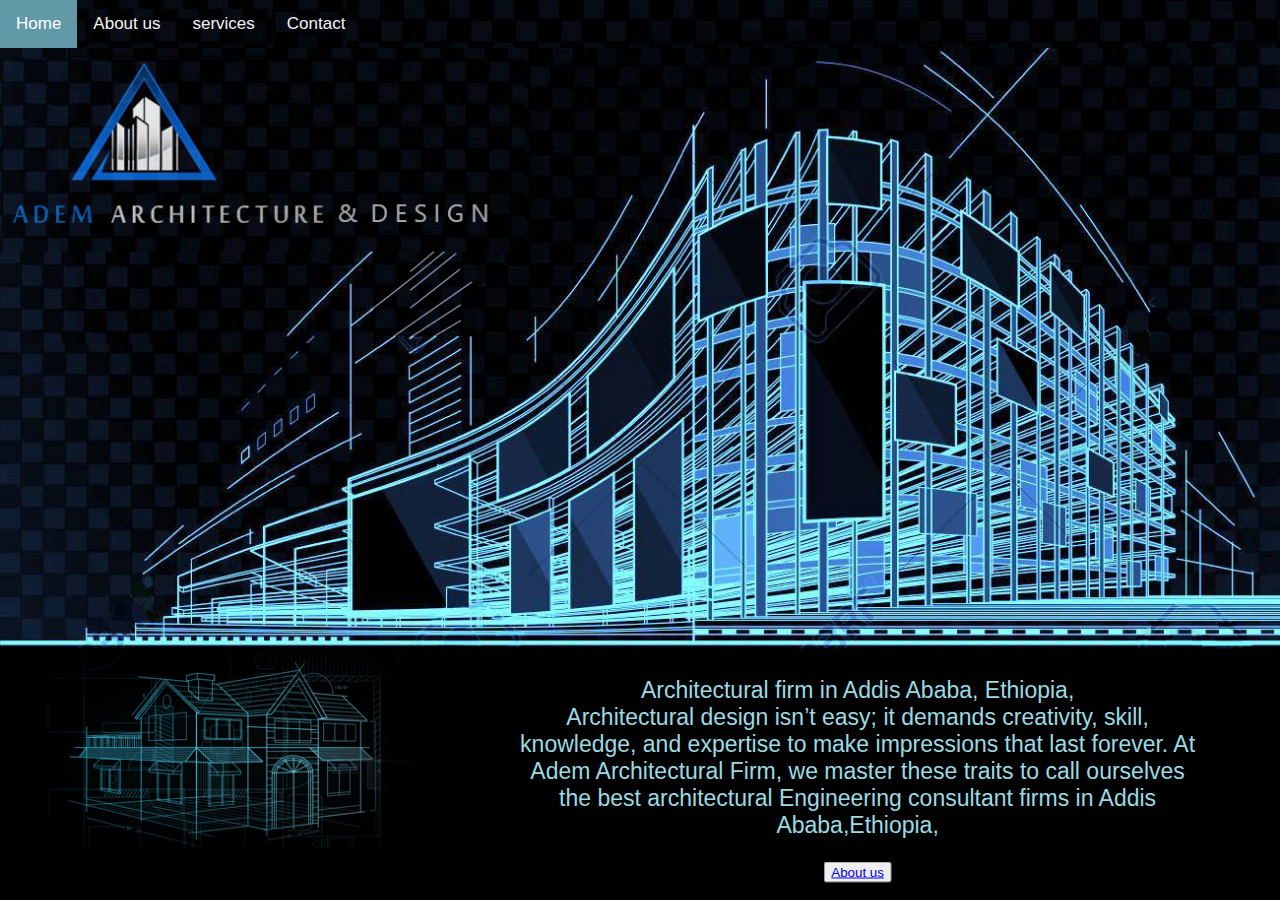
<file: index.html>
<!DOCTYPE html>
<html lang="en">
<head>
<div class="topnav">
<a class="active" href ="index.html">Home</a>
        
<a href ="about us.html">About us</a>
<a href ="Services.html">services </a>
<a href ="Contact.html">Contact </a>

    
</div>
    <style>
        body {
          margin: 0;
          font-family: garamond, Helvetica, sans-serif;
        }
        
        .hero-image {
            background-image: url('img/background.jpg');
       
          height: 800px;
          background-position: center;
          background-repeat: no-repeat;
          background-size: cover;
          position: relative;
        }
        
        .hero-text {
          text-align:center;
          position: absolute;
          top: 90%;
          left: 45%;
          transform: translate(-10%, -50%);
          color: rgb(155, 218, 226);
        }
        </style>


    <meta charset="UTF-8">
    <meta name="viewport" content="width=device-width, initial-scale=1.0">
    <title>Adems arc firm</title>
    <link rel="stylesheet" href="style.css">
    
</head>

<body>
    

    <div class="hero-image">
        <div class="hero-text">
            <div style="background-color:transparent); padding: 10px; border: 0px solid rgb(0, 0, 0);">
          <p style="font-size:23px"> Architectural firm in Addis Ababa, Ethiopia, <br>
            Architectural design isn’t easy; it demands creativity, skill, knowledge,
              and expertise to make impressions that last forever. At Adem Architectural
             Firm, we master these traits to call ourselves the best architectural 
              Engineering consultant firms in Addis Ababa,Ethiopia,
          </p>
          
             
          <button><a href ="about us.html">About us</a></button>
        </div>
    </div>
      </div>


</body>
</html>
</file>
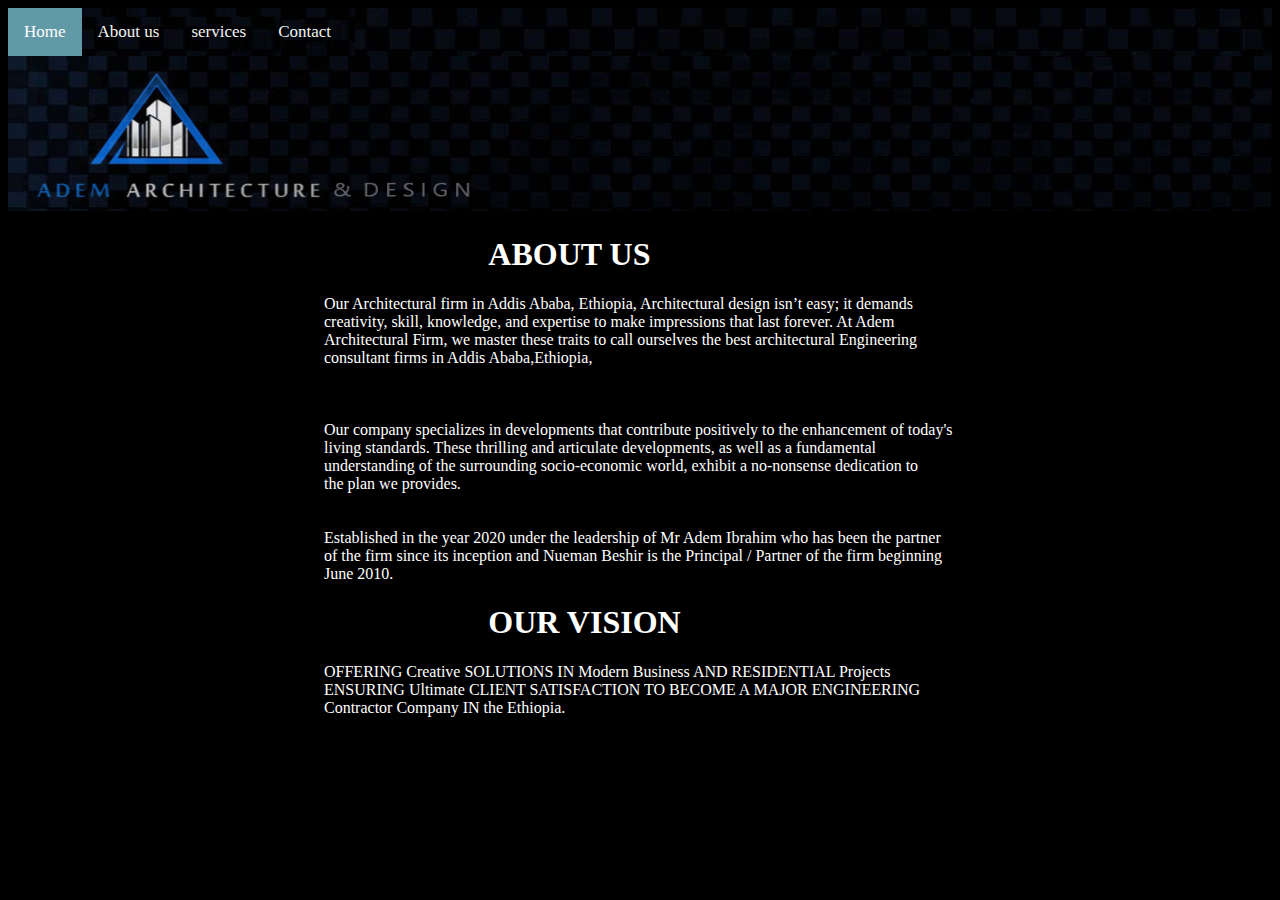
<file: about us.html>
<!DOCTYPE html>
<html lang="en">
<head>
    <link rel="stylesheet" href="style.css">
    <meta charset="UTF-8">
    <meta name="viewport" content="width=device-width, initial-scale=1.0">
    <title>About us</title>
    <div class="topnav">
        <a class="active" href ="index.html">Home</a>
        
    <a href ="about us.html">About us</a>
    <a href ="Services.html">services </a>
    <a href ="Contact.html">Contact </a>
    
    </div>
    <img src="img/header2.jpg" width="1263.6" height="155" >  
    <style>
        body {background-color: rgb(0, 0, 0);}
        h1   {color: white;
            padding-left: 38%;
            padding-right: 38%;
    }

        p    {color: white;}
        p {
  padding-top: 10x ;
 padding-left: 25%;
 padding-right: 25%;
}
        </style>
</head>
<body>
    <h1>
        ABOUT US 

    </h1>
    <p> Our Architectural firm in Addis Ababa, Ethiopia, Architectural design isn’t easy;
         it demands creativity, skill, knowledge, and expertise to make impressions that 
         last forever. At Adem Architectural Firm, we master these traits to call ourselves
         the best architectural Engineering consultant firms in Addis Ababa,Ethiopia,
         <br>
        
    <br>
    <br>
    <br>

        Our company specializes in developments that contribute positively 
        to the enhancement of today's living standards. These thrilling and
         articulate developments, as well as a fundamental understanding of 
         the surrounding socio-economic world, exhibit a no-nonsense dedication
          to the plan we provides.
    <br>
    <br>
    <br>
    
        Established in the year 2020 under the leadership of Mr Adem Ibrahim who
         has been the partner of the firm since its inception and 
        Nueman Beshir is the Principal / Partner of the firm beginning June 2010.

       
    </p>
    <h1 class="demo">OUR<span class="boldheading"> VISION</span></h1>

   <p> OFFERING Creative SOLUTIONS IN Modern Business AND RESIDENTIAL 
       Projects ENSURING Ultimate CLIENT SATISFACTION TO 
       BECOME A MAJOR ENGINEERING Contractor Company IN the Ethiopia.
    </p>

</body>
</html>
</file>
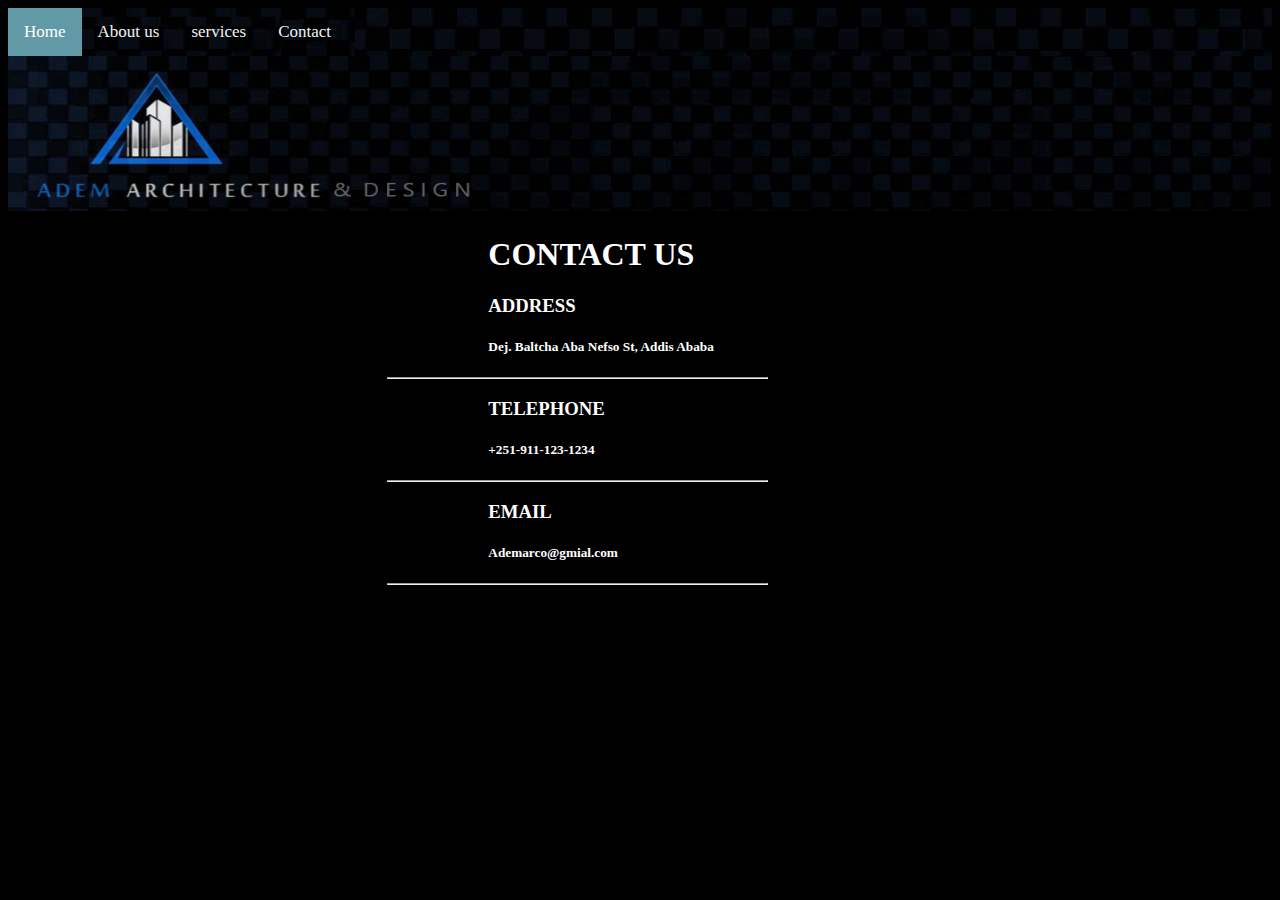
<file: Contact.html>
<!DOCTYPE html>
<html lang="en">
<head>
    <link rel="stylesheet" href="style.css">
    <meta charset="UTF-8">
    <meta name="viewport" content="width=device-width, initial-scale=1.0">
    <title>Contact</title>
    <div class="topnav">
        <a class="active" href ="index.html">Home</a>
        
    <a href ="about us.html">About us</a>
    <a href ="Services.html">services </a>
    <a href ="Contact.html">Contact </a>
    
    </div>
    <img src="img/header2.jpg" width="1263.6" height="155" >  
    
    <style>
       
        h1   {color: white;
            padding-left: 38%;
            padding-right: 38%;
        
    }
    h3   {color: white;
        padding-left: 38%;
            padding-right: 38%;}

    h5    {color: white;  
        padding-left: 38%;
            padding-right: 38%;}
    </style>

</head>
<body>
<h1>CONTACT US</h1>

<h3> ADDRESS</h3>
<h5> Dej. Baltcha Aba Nefso St, Addis Ababa </h5>
<hr style="width:30%;text-align:left;margin-left:30%">
           
<h3>
    TELEPHONE
</h3> 

<h5> +251-911-123-1234 </h5>
<hr style="width:30%;text-align:left;margin-left:30%">
<h3>
    EMAIL
</h3>
<h5> Ademarco@gmial.com </h5>
<hr style="width:30%;text-align:left;margin-left:30%">
</body>
</html>
</file>
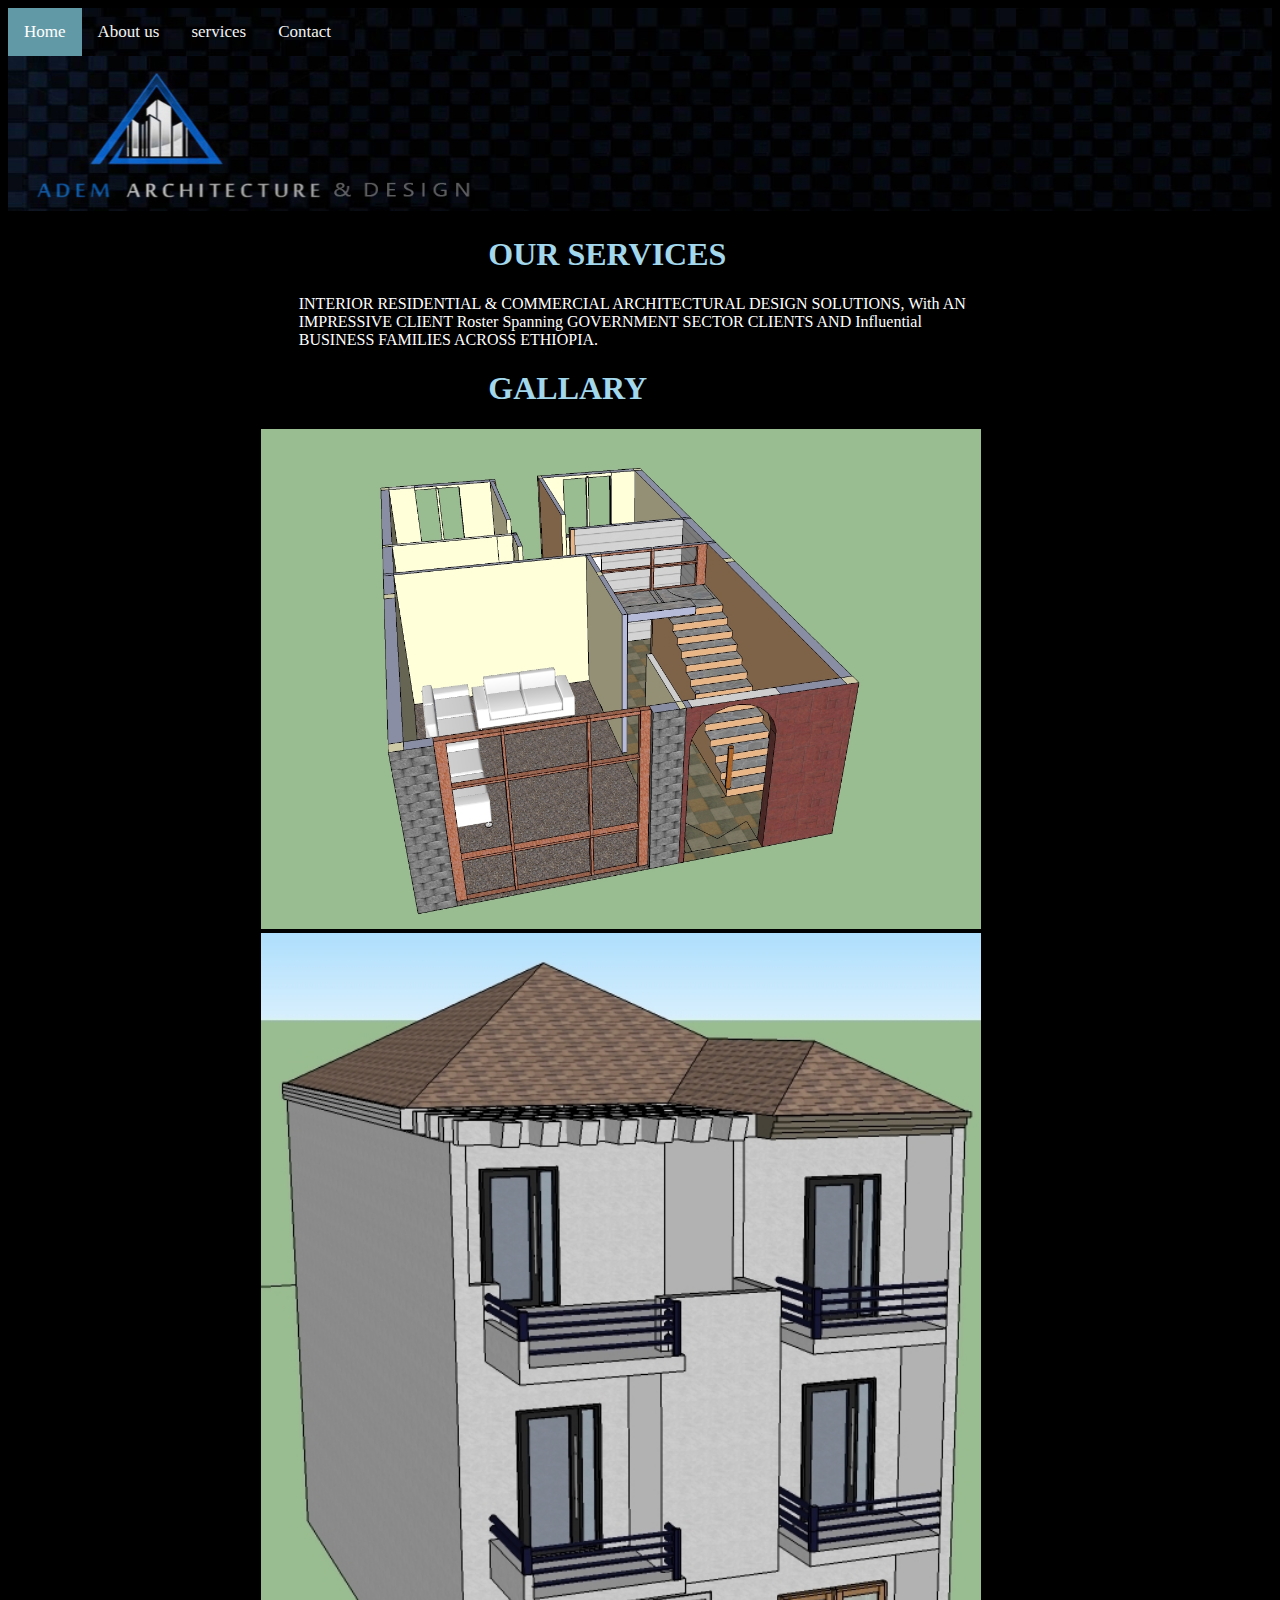
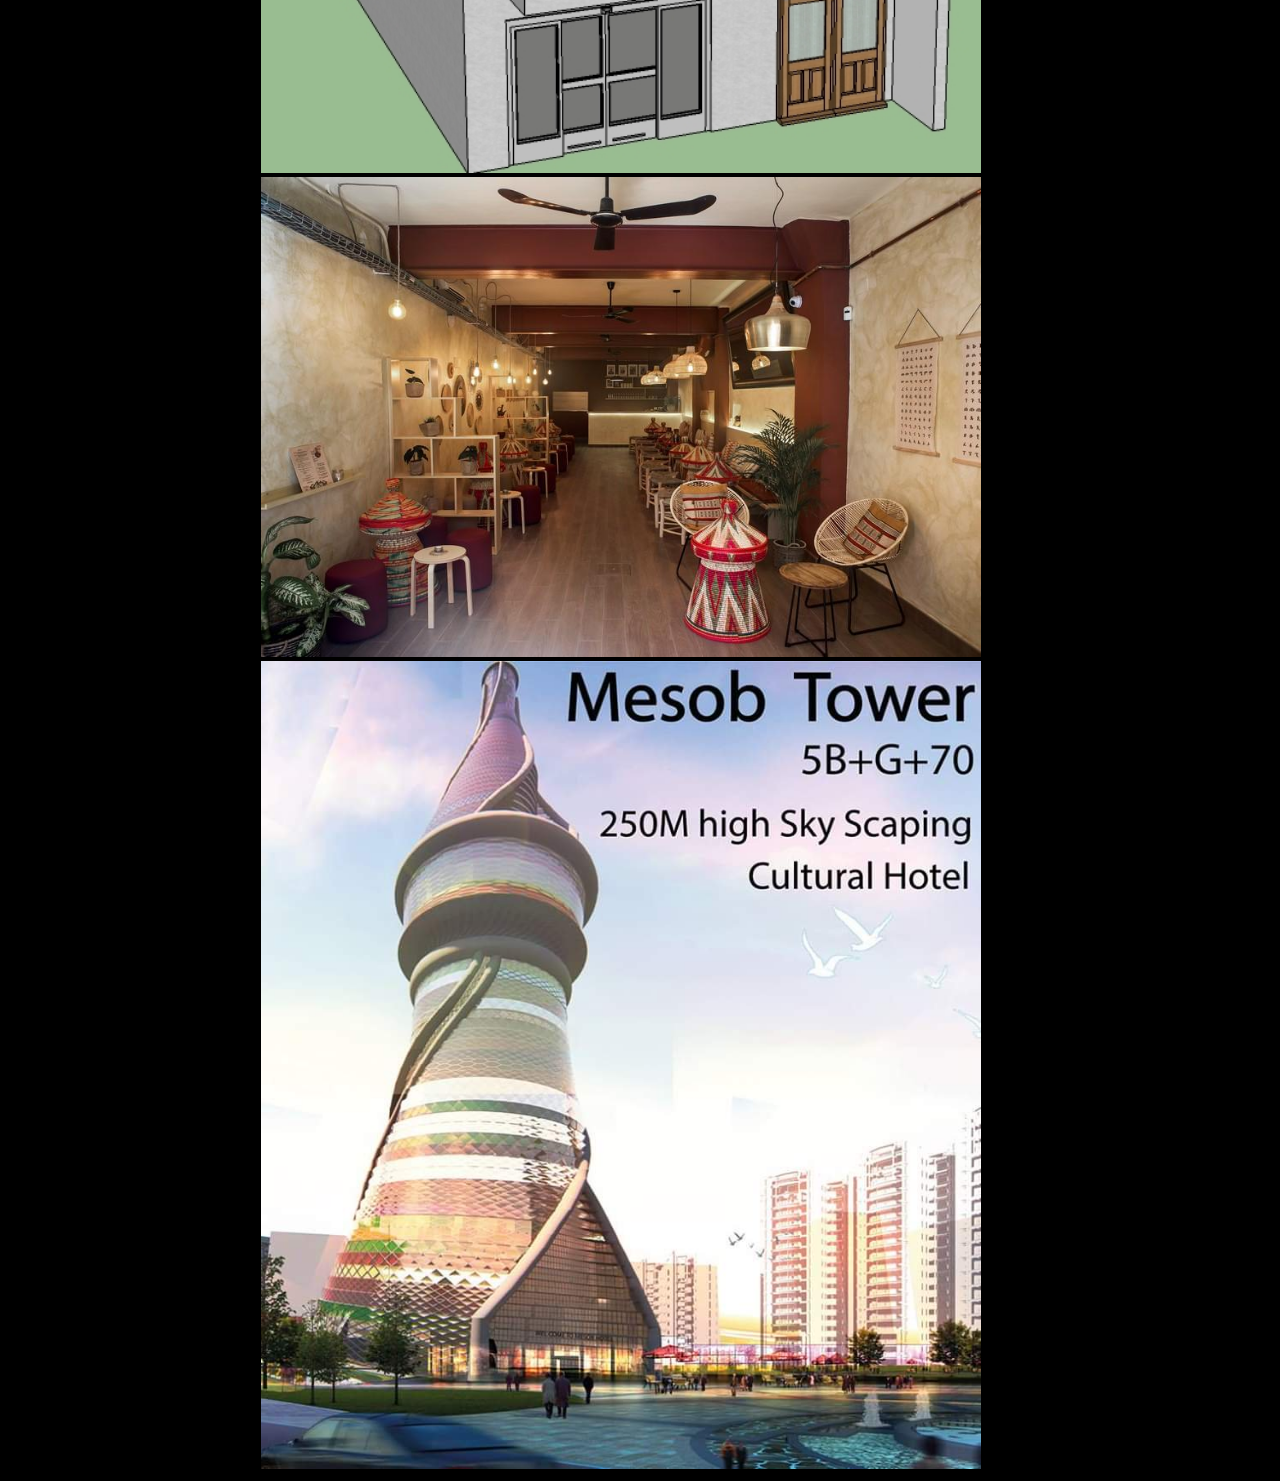
<file: Services.html>
<!DOCTYPE html>
<html lang="en">
<head>
    <link rel="stylesheet" href="style.css">
    <meta charset="UTF-8">
    <meta name="viewport" content="width=device-width, initial-scale=1.0">
    <title>Services</title>
    <div class="topnav">
        <a class="active" href ="index.html">Home</a>
        
    <a href ="about us.html">About us</a>
    <a href ="Services.html">services </a>
    <a href ="Contact.html">Contact </a>
    
    </div>
    <img src="img/header2.jpg" width="1263.6" height="155" >  

    <style>
       
        h1   {color: rgb(162, 215, 236);
            padding-left: 38%;
            padding-right: 38%;
    }

        p    {color: white;}
        p {
  padding-top: 10x ;
 padding-left: 23%;
 padding-right: 23%;
}
        </style>
</head>
<body>
    <h1>
        OUR SERVICES

    </h1>
    <p>
        INTERIOR RESIDENTIAL & COMMERCIAL ARCHITECTURAL DESIGN SOLUTIONS, 
        With AN IMPRESSIVE CLIENT Roster Spanning GOVERNMENT 
        SECTOR CLIENTS AND Influential BUSINESS FAMILIES ACROSS ETHIOPIA.
    </p>
    <h1>
        GALLARY
    </h1>
    <img src="img/pic02.jpg"
    width="720"
    style="padding-left: 20%;"
    /> 
     <img src="img/pic01.jpg" 
     width="720"
     style="padding-left: 20%;"
     />       
    <img src="img/pic03.jpg" 
    width="720"
    style="padding-left: 20%;"
    />  
    <img src="img/pic06.jpg"
    width="720"
    style="padding-left: 20%;"
    /> 


</body>
</html>
</file>
<file: style.css>
.topnav {
  background-image: url('img/header3.jpg');
  overflow: hidden;
}


.topnav a {
  float: left;
  color: #f2f2f2;
  text-align: center;
  padding: 14px 16px;
  text-decoration: none;
  font-size: 17px;
}


.topnav a:hover {
  background-color: #ddd;
  color: black;
}


.topnav a.active {
  background-color: #6299a7;
  color: white;
}
.topnav input[type=text] {
  float: right;
  padding: 6px;
  border: none;
  margin-top: 8px;
  margin-right: 16px;
  font-size: 17px;}
  
  body {background-color: rgb(0, 0, 0);}
</file>
